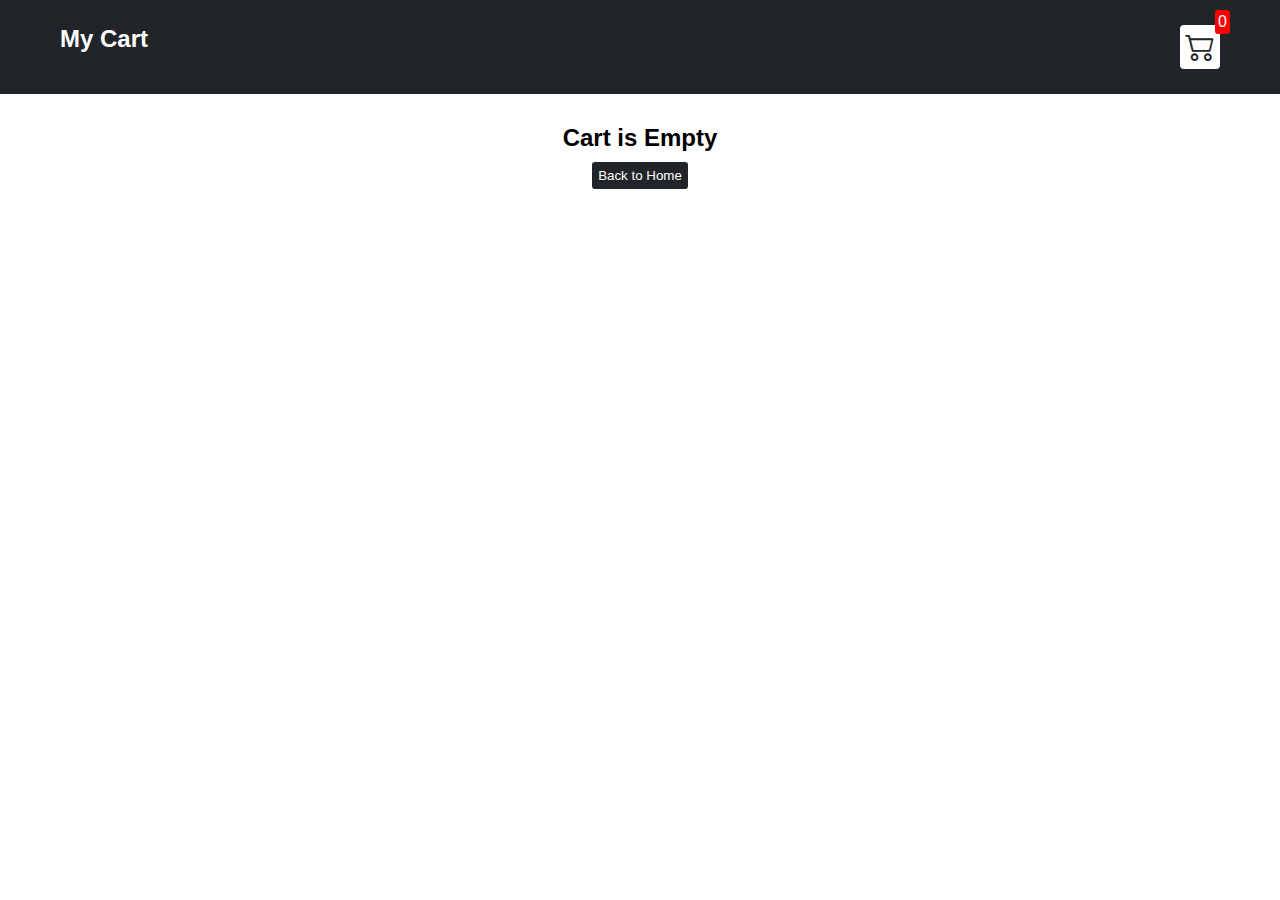
<file: cart.html>
<!DOCTYPE html>
<html lang="en">

<head>
  <meta charset="UTF-8">
  <meta http-equiv="X-UA-Compatible" content="IE=edge">
  <meta name="viewport" content="width=device-width, initial-scale=1.0">
  <title>Clothing Store</title>
  <link rel="stylesheet" href="src/style.css">
  <link rel="stylesheet" href="https://cdn.jsdelivr.net/npm/bootstrap-icons@1.8.1/font/bootstrap-icons.css">
</head>

<body>
  <div class="navbar">
    <a href="index.html">
      <h2>My Cart
      </h2>
    </a>

    <a href="cart.html">
      <div class="cart">
        <i class="bi bi-cart2"></i>
        <div id="cartAmount" class="cartAmount">0</div>
      </div>
    </a>

  </div>

  <div id="label" class="text-center"></div>

  <div class="shopping-cart" id="shopping-cart"></div>
</body>
<script src="src/Data.js"></script>
<script src="src/cart.js"></script>

</html>
</file>
<file: src/style.css>
/**
* ! Changing default styles of the browser
**/

* {
  margin: 0;
  padding: 0;
  box-sizing: border-box;
}

body {
  font-family: sans-serif;
}

i {
  cursor: pointer;
}

a {
  text-decoration: none;
  color: white;
}

/**
* ! Navbar STyles are here
**/

.navbar {
  display: flex;
  flex-direction: row;
  justify-content: space-between;
  background-color: #212529;
  color: white;
  padding: 25px 60px;
  margin-bottom: 30px;
}

.cart {
  position: relative;
  background-color: #fff;
  color: #212529;
  font-size: 30px;
  padding: 5px;
  border-radius: 4px;
}

.cartAmount {
  position: absolute;
  top: -15px;
  right: -10px;
  font-size: 16px;
  background-color: red;
  color: white;
  padding: 3px;
  border-radius: 3px;
}

/**
* ! Shop items styles are here
**/

.shop {
  display: grid;
  grid-template-columns: repeat(4, 223px);
  gap: 30px;
  justify-content: center;
  margin-bottom: 50px;
}

@media (max-width: 1000px) {
  .shop {
    grid-template-columns: repeat(2, 223px);
  }
}

@media (max-width: 500px) {
  .shop {
    grid-template-columns: repeat(1, 223px);
  }
}

.item {
  border: 2px solid #212529;
  border-radius: 4px;
}
.item img {
  width: 100%;
  height: 70%;
  border-radius: 2px 2px 0 0;
}

.details {
  display: flex;
  flex-direction: column;
  padding: 10px;
  gap: 10px;
}

.price-quantity {
  display: flex;
  flex-direction: row;
  justify-content: space-between;
  align-items: center;
}

.buttons {
  display: flex;
  flex-direction: row;
  gap: 8px;
  font-size: 16px;
}

.bi-dash-lg {
  color: red;
}

.bi-plus-lg {
  color: green;
}

/**
* ! style rules for label and some buttons
**/

.text-center {
  text-align: center;
  margin-bottom: 20px;
}

.HomeBtn,
.checkout,
.removeAll {
  background-color: #212529;
  color: white;
  border: none;
  padding: 6px;
  border-radius: 3px;
  cursor: pointer;
  margin-top: 10px;
}

.checkout {
  background-color: green;
}
.removeAll {
  background-color: red;
}
.bi-x-lg {
  color: red;
  font-weight: bold;
}

/**
* ! style rules for shopping-cart
**/

.shopping-cart {
  display: grid;
  grid-template-columns: repeat(1, 320px);
  justify-content: center;
  gap: 15px;
}

/**
* ! style rules for cart-item
**/

.cart-item {
  border: 2px solid #212529;
  border-radius: 5px;
  display: flex;
}

.title-price-x {
  width: 195px;
  display: flex;
  align-items: center;
  justify-content: space-between;
  /* border: 2px solid red; */
}

.title-price {
  display: flex;
  align-items: center;
  gap: 10px;
}

.cart-item-price {
  background-color: #212529;
  color: white;
  border-radius: 4px;
  padding: 3px 6px;
}
</file>
